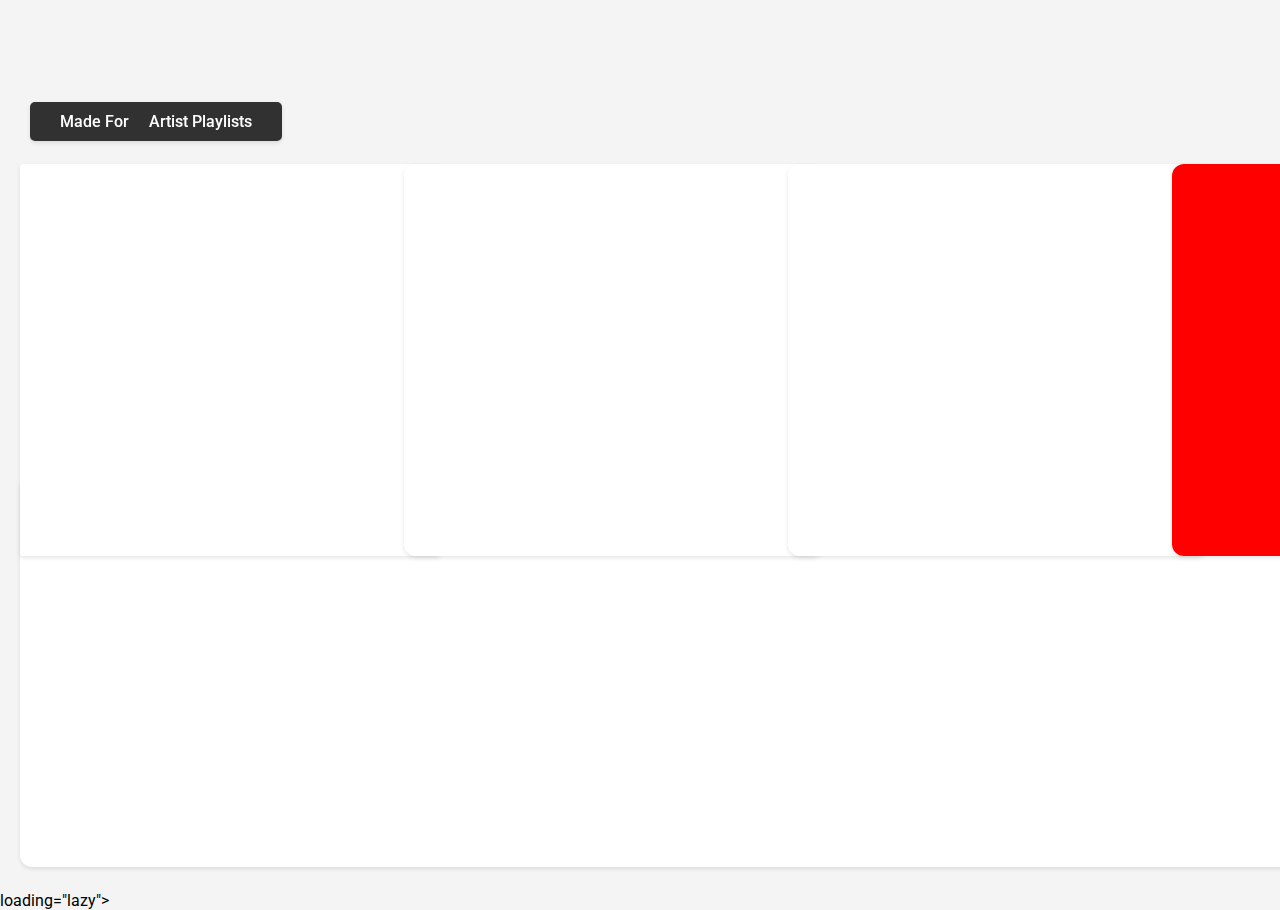
<file: SpotifyPlaylist.html>
<!DOCTYPE html>
<html>
    <head>
        <meta name="viewport" content="width=device-width, initial-scale=1.0"/>
            <link rel="stylesheet" href="/index.css"/>
            <link rel="stylesheet" type="text/css" href="SpotifyPlaylist.css"/>
            <link rel="preconnect" href="https://fonts.googleapis.com">
            <link rel="preconnect" href="https://fonts.gstatic.com" crossorigin>
            <link href="https://fonts.googleapis.com/css2?family=Roboto:ital,wght@0,100;0,300;0,400;0,500;0,700;0,900;1,100;1,300;1,400;1,500;1,700;1,900&display=swap" rel="stylesheet">
    </head>
    <body>
        <div class="nav">
            <nav>
                <a href="#Made_for">
                    Made For
                </a>
                <a href="#ArtistPlayList">
                    Artist Playlists
                </a>
            </nav>
          
        </div>
        <div class="Playlists" id="Made_for">
            <div class="Playlist">
                <iframe class="playlist content"  style="border-radius:3px" src="https://open.spotify.com/embed/playlist/37i9dQZF1E4uTSYE6lehLt?utm_source=generator" width="100%" height="352" frameBorder="0" allowfullscreen="" allow="autoplay; clipboard-write; encrypted-media; fullscreen; picture-in-picture" loading="lazy">
                 
                </iframe>
                
            </div>
            <div class="Playlist">
                <iframe  class="playlist content" style="border-radius:12px" src="https://open.spotify.com/embed/playlist/55heVH7ujtbqQtUDKXj9BX?utm_source=generator" width="100%" height="352" frameBorder="0" allowfullscreen="" allow="autoplay; clipboard-write; encrypted-media; fullscreen; picture-in-picture" loading="lazy"></iframe>
            </div>
            <div class="Playlist">
                <iframe style="border-radius:12px" src="https://open.spotify.com/embed/playlist/37i9dQZF1E4zEI6MIaJaB6?utm_source=generator" width="100%" height="352" frameBorder="0" allowfullscreen="" allow="autoplay; clipboard-write; encrypted-media; fullscreen; picture-in-picture"  class="playlist content" loading="lazy"></iframe>
            </div>
            <div class="Playlist">
                <iframe style="border-radius:12px" src="https://open.spotify.com/embed/artist/36cgvBn0aadzOijnjjwqMN?utm_source=generator" width="100%" height="352" frameBorder="0" allowfullscreen="" allow="autoplay; clipboard-write; encrypted-media; fullscreen; picture-in-picture"  class="playlist content BS" loading="lazy"></iframe>
            </div>
            <div class="Playlist">
                <iframe style="border-radius:12px" src="https://open.spotify.com/embed/playlist/37i9dQZF1E4xjJQ36osJm9?utm_source=generator" width="100%" height="352" frameBorder="0" allowfullscreen="" allow="autoplay; clipboard-write; encrypted-media; fullscreen; picture-in-picture" class="playlist content" loading="lazy"></iframe>
            </div>
            
        </div>
        <div class="Playlist" id="ArtistPlayList">
            <div class="Playlist">
                <iframe style="border-radius:12px" src="https://open.spotify.com/embed/artist/6DY6xsCBGZHrG4PWSG5paz?utm_source=generator" width="100%" height="352" frameBorder="0" allowfullscreen="" allow="autoplay; clipboard-write; encrypted-media; fullscreen; picture-in-picture" class="playlist content" loading="lazy"> </iframe>loading="lazy"></iframe>
            </div>
        </div>
    </body>
</html>
</file>
<file: index.css>
.topnav>a,.topnav>nav>a{
  
    color: white;
    text-decoration: none;
    margin:20px 20px;
    font-family: "Roboto", sans-serif;
    font-weight: 400;
    font-style: normal;
}
.topnav>a#Title{
    font-weight: 400;
    font-size: 22px;
    flex-grow: 1;
    text-align: center ;
}
.topnav>nav{
    
    float: right;
}
.topnav{
    border-radius: 5px;
    background-color: rgba(0, 0, 0, 0.5); 
    display: flex;
    justify-content: space-between; 
    align-items: center; 
    padding: 0 20px;
    margin: 30px;
    width: 90%;
    position: fixed;
}
body{
    clear: both;
    margin: 0;
}
</file>
<file: SpotifyPlaylist.css>
body {
    margin: 0;
    font-family: 'Roboto', sans-serif;
    background-color: #f4f4f4;
}

.nav {
    background-color: rgba(0, 0, 0, 0.8);
    padding: 10px 20px;
    border-radius: 5px;
    box-shadow: 0 2px 4px rgba(0, 0, 0, 0.1);
    margin: 30px;
    margin-top: 30vh!important;
    position: fixed;
    bottom:  81%;
   
    z-index: 1000; 
}
.nav nav {
    display: flex;
    justify-content: space-between;
    align-items: center;
}

.nav a {
    color: white;
    text-decoration: none;
    margin: 0 10px;
    font-weight: 500;
    transition: 0.3s;
}

.nav a:hover {
    text-decoration: underline;
}

.content {
    margin-top: 60px; /* Adjust this value to match the height of your navbar */
}
.Playlists{
    
    position: relative;;
    top: 16vh;
    display: ruby-text;
}
.playlist {
    margin: 20px;
    padding: 20px;
    background-color: #fff;
    border-radius: 5px;
    box-shadow: 0 2px 4px rgba(0, 0, 0, 0.1);
}

.playlist h2 {
    margin-top: 0;
    font-size: 24px;
    color: #333;
}
.BS{
    background-color: red;
}
.playlist p {
    margin-bottom: 10px;
    color: #555;
}
</file>
